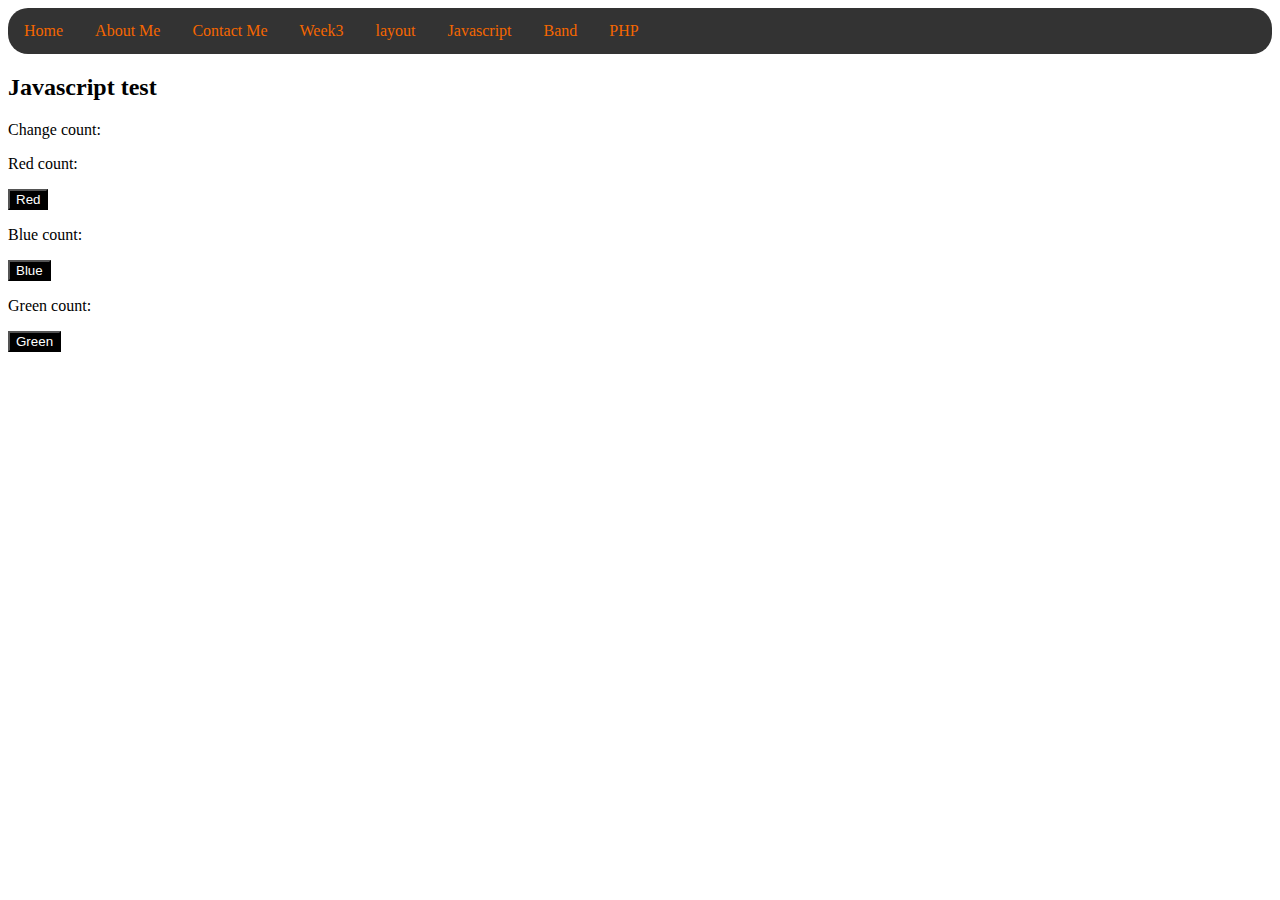
<file: Javascript/chapter04.html>
<!DOCTYPE html>
<html>
<head>
<script>
  var r = 1;
  var b = 1;
  var g = 1;
  var c = 1;
function changeRed() {
  
  document.getElementById("red").innerHTML = r++;
  document.getElementById("body").style.background = "red";
}
function changeBlue() {
  
  document.getElementById("blue").innerHTML = b++;
  document.getElementById("body").style.background = "blue";
}
function changeGreen() {
  
  document.getElementById("green").innerHTML = g++;
  document.getElementById("body").style.background = "green";
}
function inverse(id){
  document.getElementById(id).style.background = "white";
  document.getElementById(id).style.color = "black";
  document.getElementById("change").innerHTML = c++;
}

function verse(id){
  document.getElementById(id).style.background = "black";
  document.getElementById(id).style.color = "white";
  document.getElementById("change").innerHTML = c++;
}

</script>
<link rel="stylesheet" type="text/css" href="chapter04.css">
</head>
<body id = "body">
  <ul id = "mine2">
    <li id = "mine"><a href="/index.html"> Home</a></li>
    <li id = "mine"><a href="/aboutme/aboutme.html"> About Me</a></li>
    <li id = "mine"><a href="mailto:torrenm@clemson.edu"> Contact Me</a></li>
    <li id = "mine"><a href="/week3/GroupCSS2.html"> Week3</a></li>
    <li id = "mine"><a href="/layout/layout.html">layout</a></li>
    <li id = "mine"><a href="/week4/Javascript/chapter04.html">Javascript</a></li>
    <li id = "mine"><a href="/week4/198231/index.html">Band</a></li>
    <li id = "mine"><a href="/week4/PHPHelloWorld/helloworld.php">PHP</a></li>
  </ul>
<h2>Javascript test</h2>
<p> Change count: <a id = "change"></a></p>
<p> Red count: <a id = "red"></a></p>
<button id = "br" type="button" onclick="changeRed()" onmouseover="inverse(id)" onmouseout="verse(id)">Red</button>
<p>Blue count: <a id = "blue"></a></p>
<button id = "bb" type="button" onclick="changeBlue()" onmouseover="inverse(id)" onmouseout="verse(id)">Blue</button>
<p>Green count: <a id = "green"></a></p>
<button id = "bg" type="button" onclick="changeGreen()" onmouseover="inverse(id)" onmouseout="verse(id)">Green</button>

</body>
</html>
</file>
<file: Javascript/chapter04.css>
button{
    background: black;
    color: white;
}

  #mine2 {
    list-style-type: none;
    margin: 0;
    padding: 0;
    overflow: hidden;
    background-color: #333;
    border-radius: 20px;
  }
  
  #mine {
    float: left;
  }
  
  #mine a {
    display: block;
    color: #F56600;
    text-align: center;
    padding: 14px 16px;
    text-decoration: none;
  }
  
  /* Change the link color to #111 (black) on hover */
  #mine a:hover {
    background-color: #111;
  }
</file>
